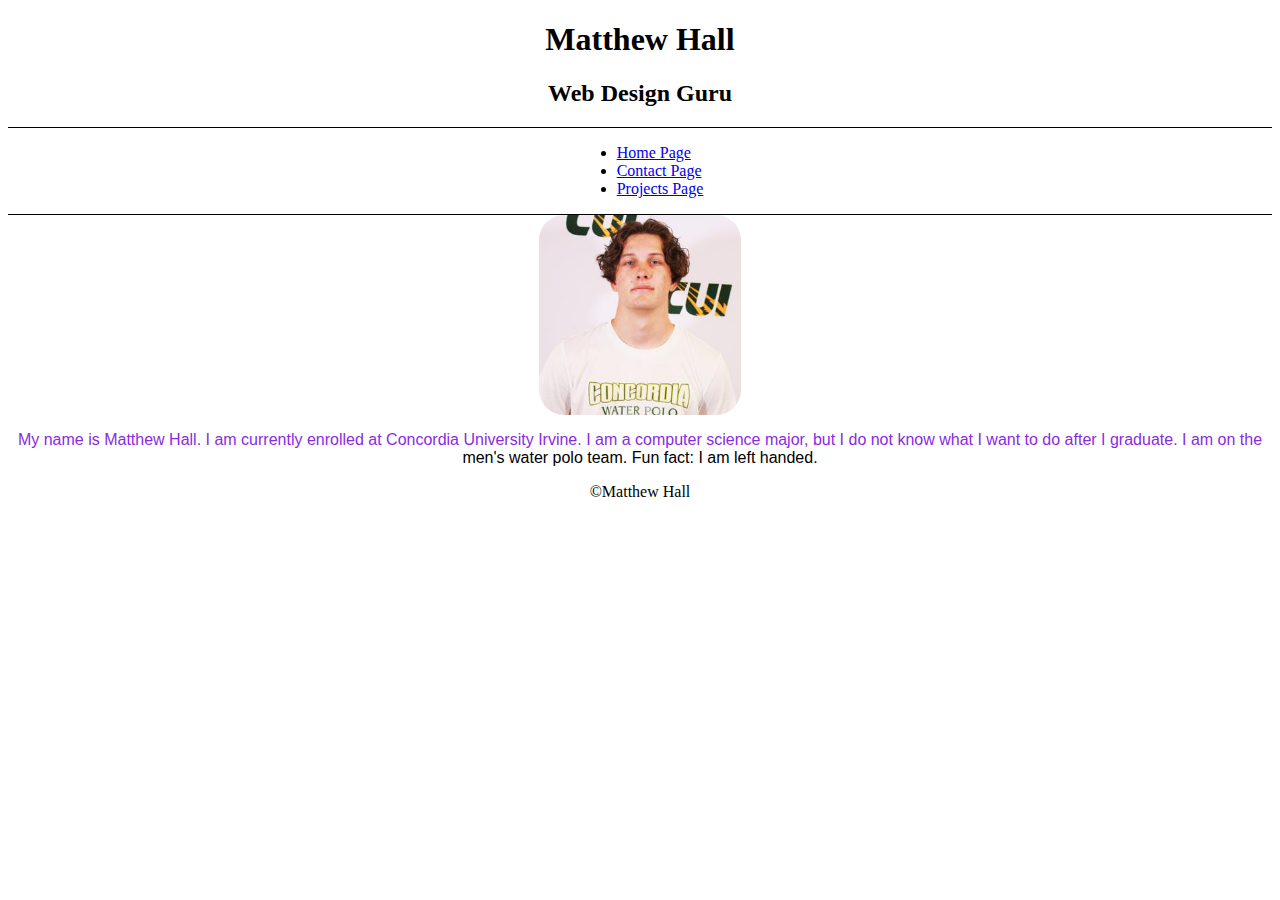
<file: index.html>
<!DOCTYPE html>

<html>

    <head>
        <title>Assignment 3 Contact</title>
        <meta name="author" content="Matthew Hall">
        <link href="css/styles.css" rel="stylesheet" type="text/css">
    </head>

    <header>
        <h1>Matthew Hall</h1>
        <h2>Web Design Guru</h2>
    </header>

    <body>
        <div class="indexList">
            <ul id="index">
                <li><a href="index.html">Home Page</a></li>
                <li><a href="contact.html">Contact Page</a></li>
                <li><a href="projects.html">Projects Page</a></li>
            </ul>
        </div>

        <img id="myPic" src="images/mypic.png" height="200px">

        <p id="bio">My name is Matthew Hall. I am currently enrolled at Concordia University Irvine. I am a computer science major, but I do not know what I want to do after I graduate. I am on the men's water polo team. Fun fact: I am left handed.</p>
    </body>

    <footer>
        <p id="copyright"><span>&copy;</span>Matthew Hall</p>
    </footer>

</html>
</file>
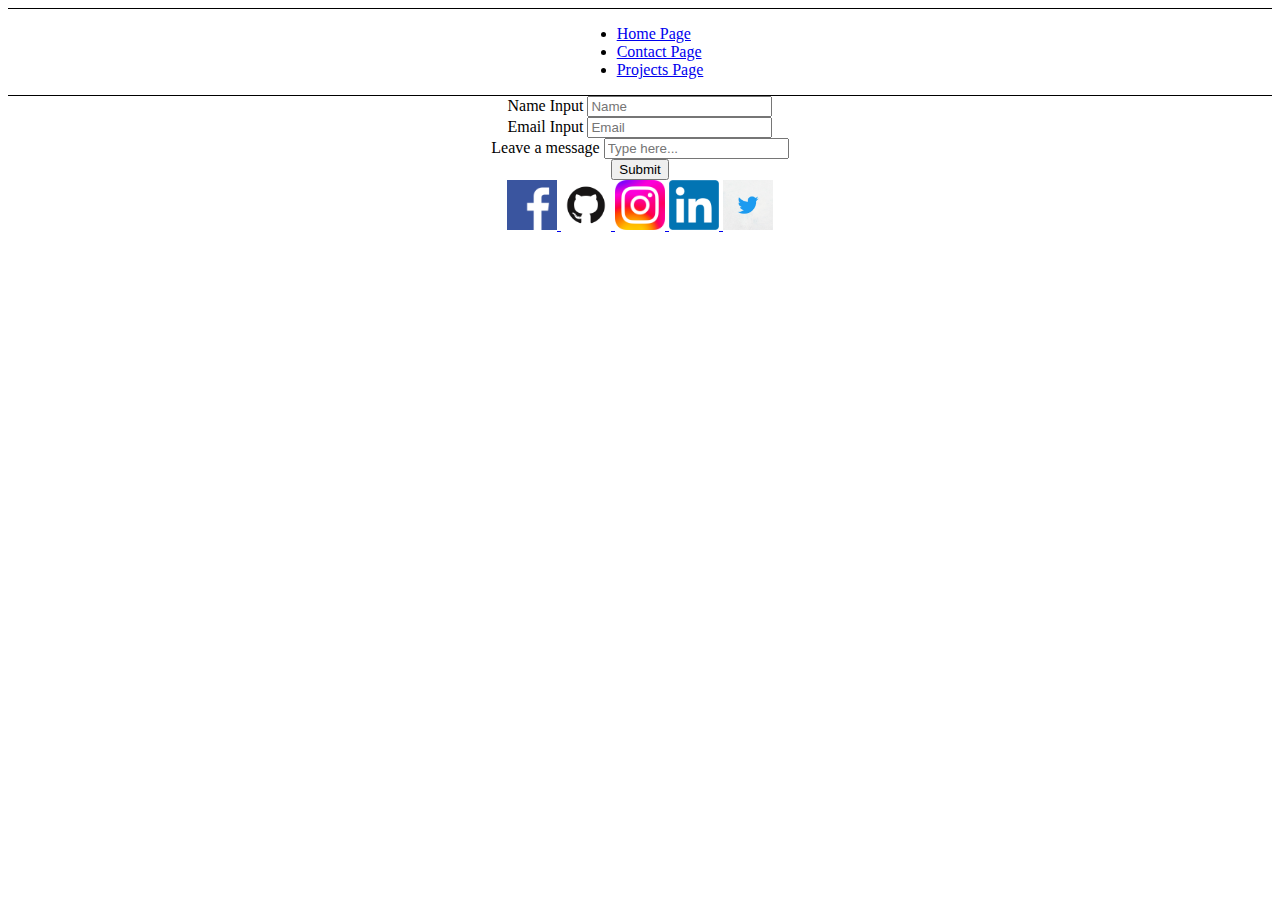
<file: contact.html>
<!DOCTYPE html>

<html>

    <head>
        <title>Assignment 3 Contact</title>
        <meta name="author" content="Matthew Hall">
        <link href="css/styles.css" rel="stylesheet" type="text/css">
    </head>

    <body>

        <div class="indexList">
            <ul id="index">
                <li><a href="index.html">Home Page</a></li>
                <li><a href="contact.html">Contact Page</a></li>
                <li><a href="projects.html">Projects Page</a></li>
            </ul>
        </div>

        <div id="contactForm">
            <form id="contact" action="https://postman-echo.com/post" method="post">
                
                <label for="text">Name Input</label>
                <input type="text" name="text" id="text" placeholder="Name">
                <br>

                <label for="email">Email Input</label>
                <input type="email" name="email" id="email" placeholder="Email">
                <br>

                <label for="textarea">Leave a message</label>
                <input for="textarea" name="textarea" id="textarea" placeholder="Type here...">
                <br>

                <input type="submit" value="Submit">
            </form>
        </div>

        <footer>
            <div id="socialMedia">
                <a href="https://facebook.com">
                    <img alt="Facebook" src="images/facebook.png" width="50" height="50">
                </a>
                <a href="https://github.com">
                    <img alt="GitHub" src="images/github.png" width="50" height="50">
                </a>
                <a href="https://instagram.com">
                    <img alt="Instagram" src="images/instagram.png" width="50" height="50">
                </a>
                <a href="https://linkedin.com">
                    <img alt="Linkedin" src="images/linkedin.png" width="50" height="50">
                </a>
                <a href="https://twitter.com">
                    <img alt="Twitter" src="images/twitter.jpg" width="50" height="50">
                </a>  
            </div>
        </footer>
    </body>

</html>
</file>
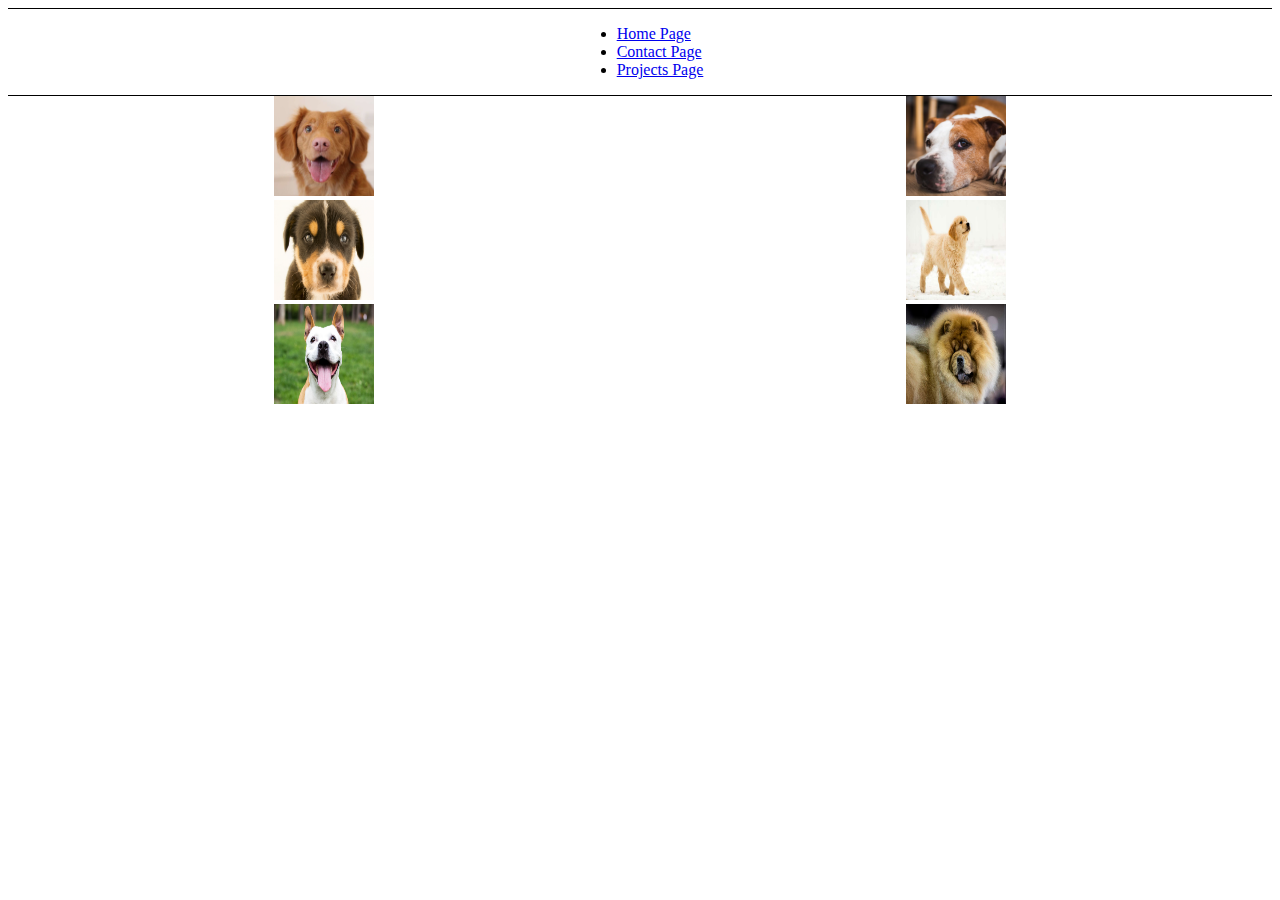
<file: projects.html>
<!DOCTYPE html>

<html>

    <head>
        <title>Assignment 3 Contact</title>
        <meta name="viewport" content="width=device-width, initial-scale=1">
        <meta name="author" content="Matthew Hall">
        <link href="css/styles.css" rel="stylesheet" type="text/css">
    </head>

    <body>
        <div class="indexList">
            <ul id="index">
                <li><a href="index.html">Home Page</a></li>
                <li><a href="contact.html">Contact Page</a></li>
                <li><a href="projects.html">Projects Page</a></li>
            </ul>
        </div>

        <div class="pHolder">
            <div class="column">
                <img alt="Project 1" src="images/projects/project1.jpg" width="100" height="100">
                <br>
                <img alt="Project 2" src="images/projects/project2.webp" width="100" height="100">
                <br>
                <img alt="Project 3" src="images/projects/project3.jpg" width="100" height="100">
            </div>
            <div class="column">
                <img alt="Project 4" src="images/projects/project4.webp" width="100" height="100">
                <br>
                <img alt="Project 5" src="images/projects/project5.jpg" width="100" height="100">
                <br>
                <img alt="Project 6" src="images/projects/project6.jpg" width="100" height="100">
            </div>
        </div>

    </body>

</html>
</file>
<file: css/styles.css>
h1 {
    text-align: center;
}

h2 {
    text-align: center;
}

div.indexList {
    z-index: 1;
    border-top: 1px solid black;
    border-bottom: 1px solid black;
    text-align: center;
}

#index {
    display: inline-block;
    text-align: left;
}

#myPic {
    border-radius: 25px;
    display: block;
    margin-left: auto;
    margin-right: auto;
}

#bio {
    text-align: center;
    font-family: Verdana, Geneva, Tahoma, sans-serif;
}

#bio:first-line {
    color: blueviolet;
}

footer {
    font-family: 'Times New Roman', Times, serif;
    text-align: center;
}

#contact {
    text-align: center;
}

#text:focus {
    background: yellow;
    color: black;
}

#email:focus {
    background: red;
    color: black;
}

#textarea:focus {
    background: blueviolet;
    color: white;
}

div.pHolder {
    height: 90%;
}

div.pHolder {
    display: flex;
  }
  
  .column {
    text-align: center;
    flex: 50%;
  }
</file>
